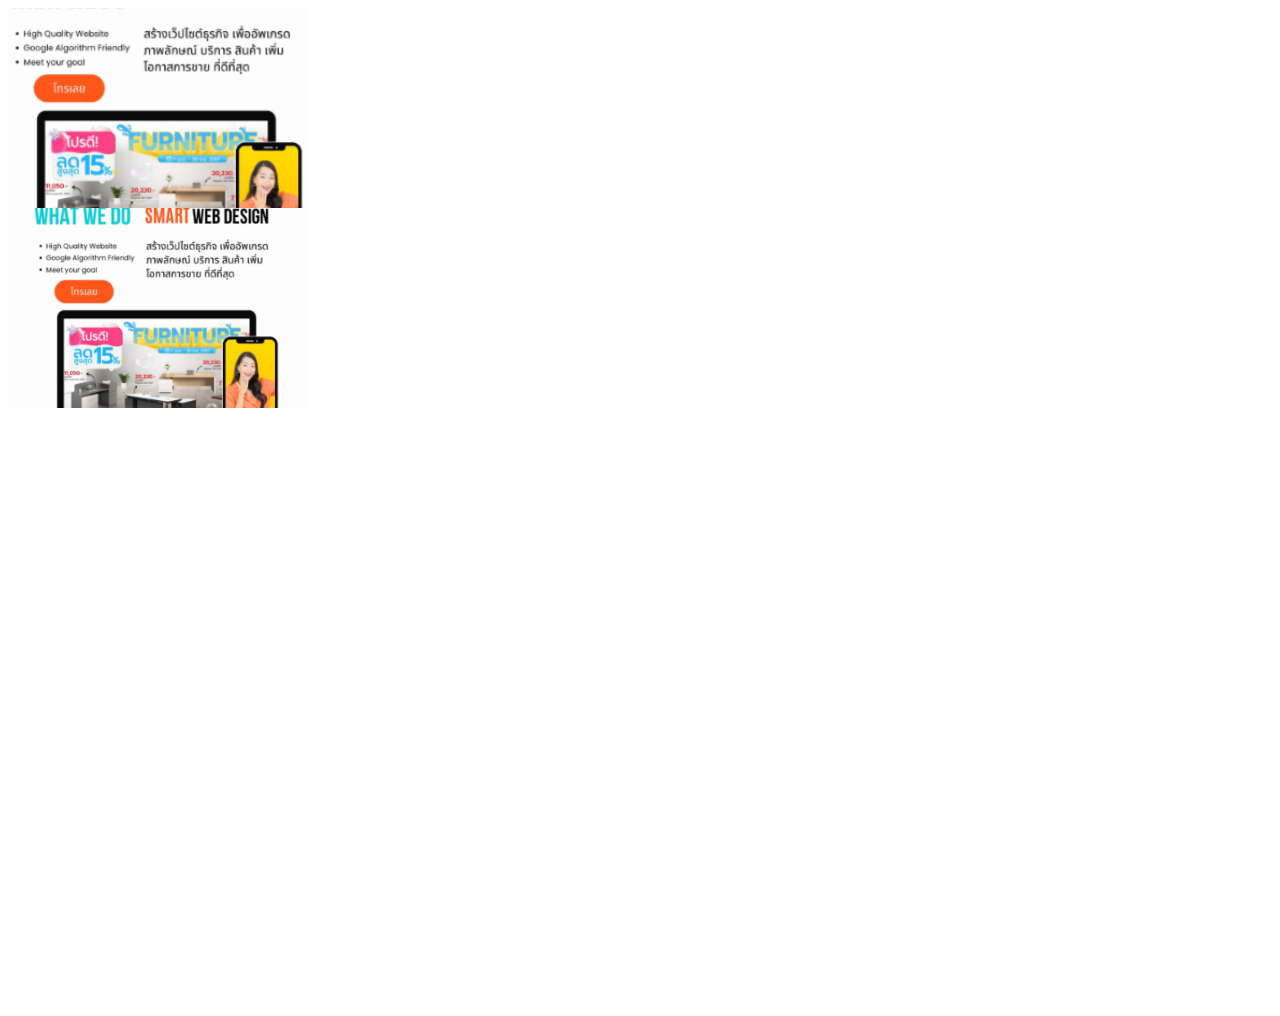
<file: animetion_image.html>
<!DOCTYPE html>
<html>
<head>
<title>Image Zoom on Scroll</title>
<style>
  .image-container {
    width: 300px; /* ปรับขนาดภาพตามต้องการ */
    height: 200px; /* ปรับขนาดภาพตามต้องการ */
    overflow: hidden; /* ป้องกันภาพล้นออกมา */
  }

  .image-container img {
    width: 100%;
    height: 100%;
    object-fit: cover; /* ปรับการแสดงผลภาพให้พอดีกับ container */
    transform: scale(1); /* ขนาดเริ่มต้นของภาพ */
    transition: transform 0.5s ease; /* เพิ่ม animation เมื่อภาพขยาย */
  }

  .image-container.active img {
    transform: scale(1.2); /* ขนาดเมื่อภาพถูกขยาย */
  }
</style>
</head>
<body style="height: 1000px;">

<div class="image-container">
  <img src="/images/1.png" alt="Your Image">
  
  
  
  
</div>
<div class="image-container">
  <img src="/images/1.png" alt="Your Image">
  
  
  
  
</div>

<script>
  const imageContainer = document.querySelector('.image-container');
  let imageShown = false;

  window.addEventListener('scroll', () => {
    const imageTop = imageContainer.getBoundingClientRect().top;
    const windowHeight = window.innerHeight;

    if (imageTop < windowHeight * 0.75 && !imageShown) { // ตรวจสอบว่าภาพอยู่ใกล้กับกลางจอ
      imageContainer.classList.add('active');
      imageShown = true;
    }
  });

  // ขยายภาพเมื่อโหลดหน้าเว็บครั้งแรก (ถ้าต้องการ)
  window.addEventListener('load', () => {
    imageContainer.classList.add('active');
    imageShown = true;
  });
</script>

</body>
</html>
</file>
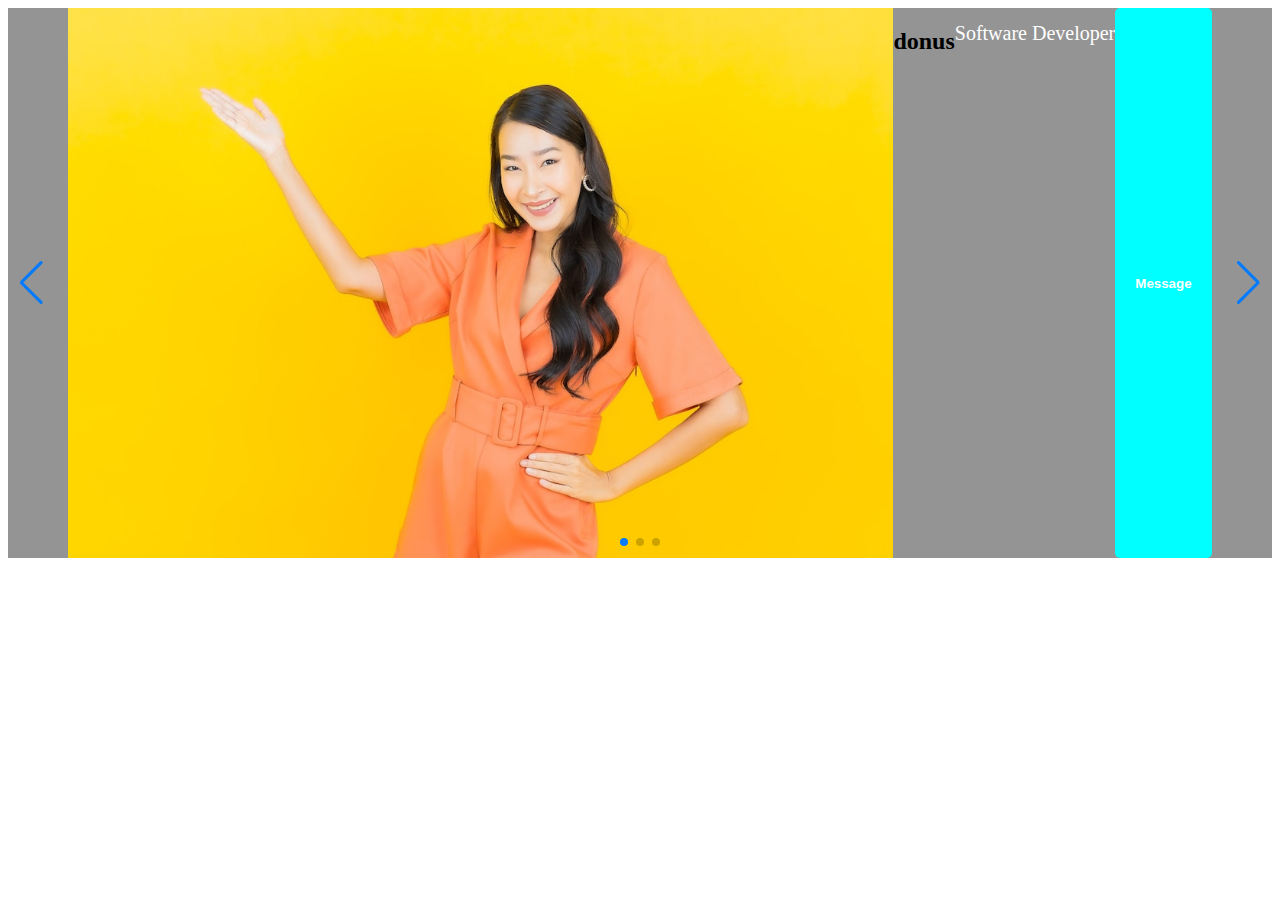
<file: image_slide.html>
<!DOCTYPE html>
<html lang="en">
<head>
    <meta charset="UTF-8">
    <meta name="viewport" content="width=device-width, initial-scale=1.0">
    <title>Document</title>
    <!-- add -->
    <link rel="stylesheet" href="https://cdn.jsdelivr.net/npm/swiper@11/swiper-bundle.min.css"/>
    <!--  -->
    <link rel="stylesheet" href="styles.css">
</head>
<body>
    <div class="container swiper">
        <div class="slider-wrapper">
            <div class="card-list swiper-wrapper">
                <div class="card-item swiper-slide">
                    <img src="images/image-1.jpg" alt="" class="user-image">
                    <h2 class="user-name">donus</h2>
                    <p class="user-profession">Software Developer</p>
                    <button class="message-button">Message</button>
                </div>
                <div class="card-item swiper-slide">
                    <img src="images/image-2.jpg" alt="" class="user-image">
                    <h2 class="user-name">donus</h2>
                    <p class="user-profession">Software Developer</p>
                    <button class="message-button">Message</button>
                </div>
                <div class="card-item swiper-slide">
                    <img src="images/image-3.jpg" alt="" class="user-image">
                    <h2 class="user-name">donus</h2>
                    <p class="user-profession">Software Developer</p>
                    <button class="message-button">Message</button>
                </div>

            </div>

            <div class="swiper-pagination"></div>
            <div class="swiper-button-prev"></div>
            <div class="swiper-button-next"></div>
        </div>

    </div>
    <!-- add -->
    <script src="https://cdn.jsdelivr.net/npm/swiper@11/swiper-bundle.min.js"></script>
    <!--  -->
    <script src="script.js"></script>
</body>
</html>
</file>
<file: styles.css>
/* *{
    margin: 0;
    padding: 0;
    box-sizing: border-box;

}

body{
    display: flex;
    align-items: center;
    justify-self: center;
    min-height: 100vh;

} */

.swiper {
  height: 550px;
}

.slider-wrapper {
  height: inherit;
}

.card-list .card-item {
  background: #949494;
  background-size: cover;
  background-position: 50%;
  background-repeat: no-repeat;
  min-width: 100%;
  min-height: 100%;
  justify-content: center;
  display: flex;

}

/* .card-list .card-item .user-image {
  background-size: cover;
  background-position: 50%;
  background-repeat: no-repeat;
  min-width: 100%;
  min-height: 100%;
  justify-content: center;
  display: flex;

} */

.card-list .card-item .user-profession {
  font-size: 1.25rem;
  color: #fff;
  font-weight: 500;
  margin: 14px 0 40px;
}


.cr-w {
  color: #fff !important;
}

/* style Our cosmuter */


.elementor-tabs-wrapper {
  display: flex;
  justify-content: center;
}

.elementor-tab-title {
  padding: 20px 25px;
  color: black;
  border-radius: 30px;
  line-height: 1;
  cursor: pointer;
}

.elementor-tab-title.active {
  padding: 20px 25px;
  background-color: #FF710B;
  border-radius: 30px;
  line-height: 1;
  cursor: pointer;
}

.elementor-tabs-content-wrapper {
  padding: 20px;
}

.elementor-tab-content {
  display: none;
  /* ซ่อนเนื้อหาเริ่มต้น */
}

.elementor-tab-content.active {
  display: inline-block;
  /* แสดงเนื้อหาที่เปิด */
  margin: 10px;
}

.elementor-tab-content.active h4 {
  color: #FF710B;
  font-weight: 600;
}

.elementor-tab-content.active p {
  font-size: 1rem;
}

.image {
  width: 20rem;
  margin-block-end: 20px;
}

.elementor-tab-title span {
  font-weight: 600;
  color: #000000;
}

.elementor-tab-title.active span {
  font-weight: 600;
  color: #ffffff;
}



.swiper-slide-contents {
  align-items: center;
  display: flex;
  flex-direction: column;
  justify-content: center;
}
.swiper-slide-contents span {
  font-size: 35px;
  font-weight: 700;
  line-height: 1;
  background-color: #FF571999;
  color: #fff;
  border-radius: 10px;
  padding: 10px 10px;
}

.message-button{
  background-color: aqua;
  padding: 5px 20px 5px 20px;
  border-radius: 5px;
  border-width: 0px;
  color: #fff;
  font-weight: 600;
  transition: 0.5s;
}
.message-button:hover {
  transition: 0.5s;
  background-color: rgba(255, 0, 0, 0);
}

.chaty-channel-list{
  position: fixed;
  bottom: 75px;
  right: 70px;
  z-index: 10001;
}
.chaty-channel-list svg{
width: 54px;
height: 54px;
}
</file>
